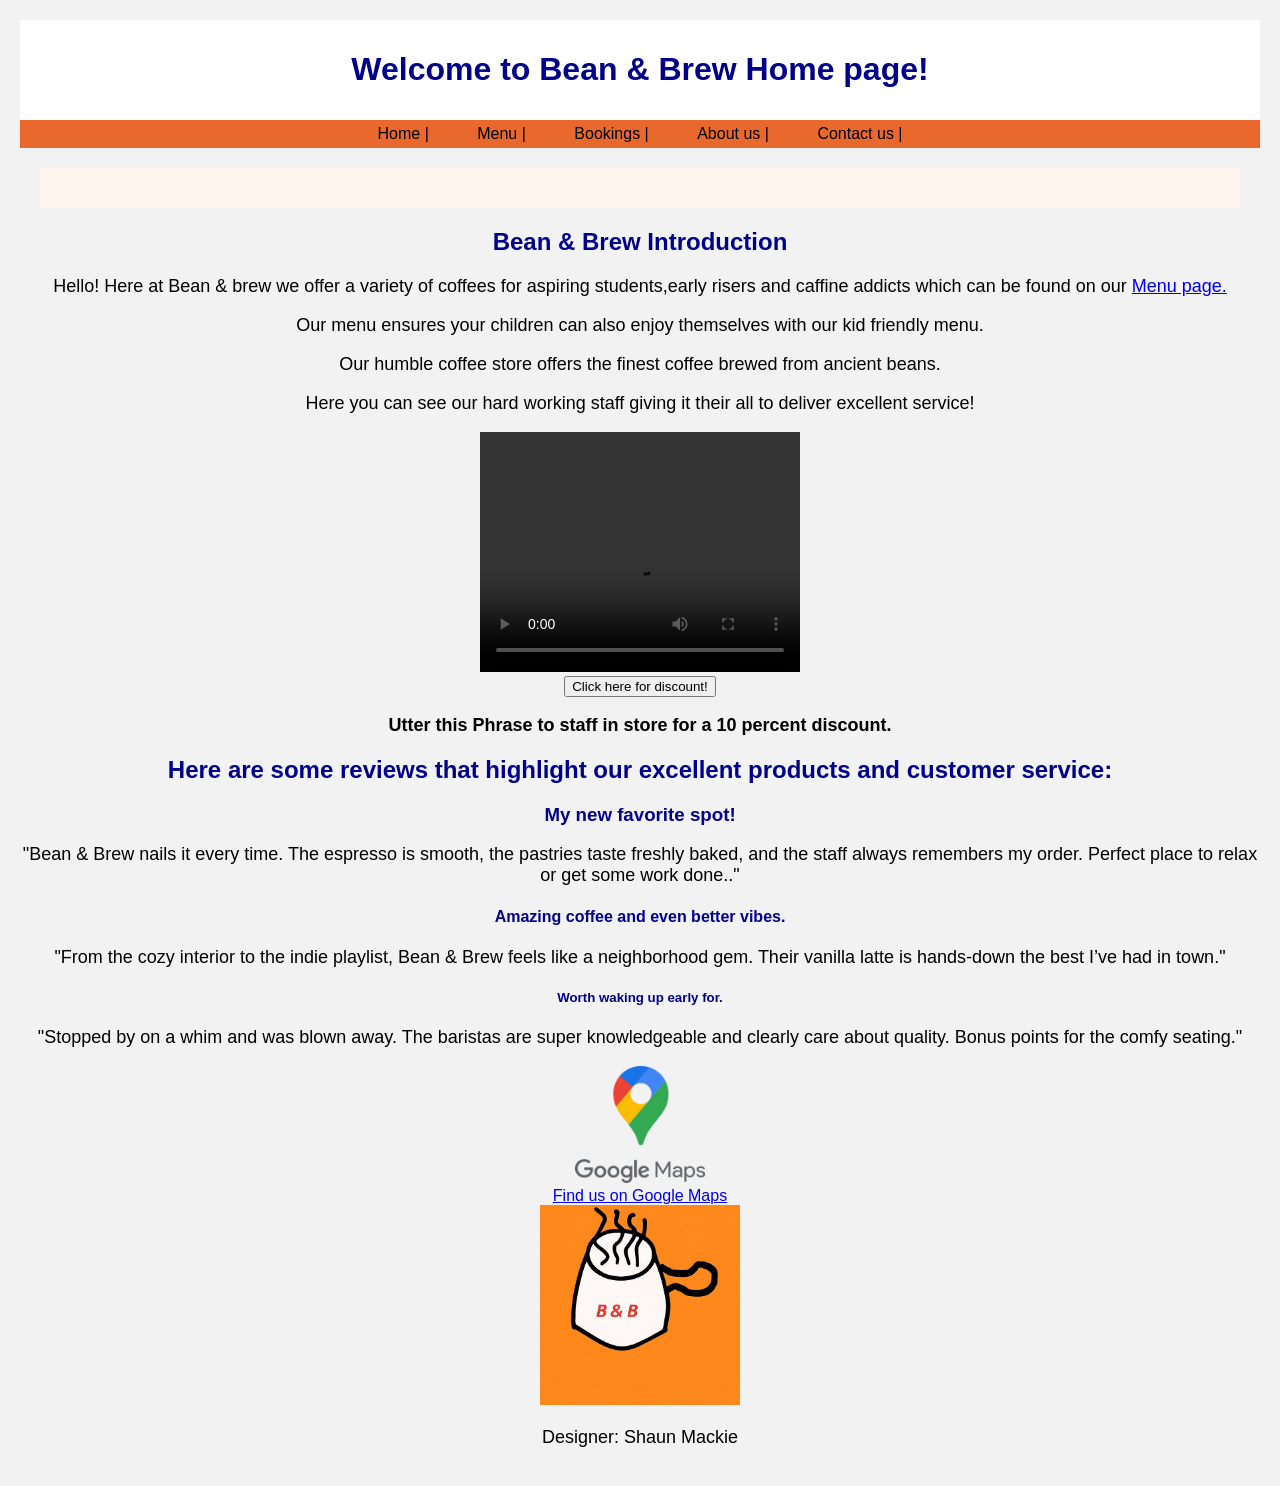
<file: index.html>
<!Doctype html>
<html lang = "en">
<head>
<meta charset="UTF-8">
<meta name="viewport" content="width=device-width, initial-scale=1.0">
     
    <title>Bean & Brew</title>
    <link rel="stylesheet" href="Styles.css">
    <script src="Script.js"></script>
     <style>
            h1{color:darkblue;}
            h2{color:darkblue}
            h3{color:darkblue}
            h4{color:darkblue}
            h5{color:darkblue}
            h6{color:darkblue}
            P{color: #000000;
            
            font-size: 18px}
        </style> 
</head>
  
<body>
<header>
    <h1>Welcome to Bean & Brew Home page!</h1>
</header>



<nav>
<div class="navbar">
<a href="index.html" accesskey = "1">Home |</a> 
<a href="Menu.html" accesskey = "2">Menu |</a> 
<a href="Book-a-Table.html" accesskey = "3">Bookings |</a>
<a href="About-us.html" accesskey = "4">About us |</a>
<a href="Contact-us.html" accesskey = "5">Contact us |</a>

</div>
</nav>
<main>

<div id="content"></div>
<h2>Bean & Brew Introduction</h2>
<section>
    
    <p>Hello! Here at Bean & brew we offer a variety of coffees for aspiring students,early risers and caffine addicts which can be found on our <a href="Menu.html">Menu page.</a></p>

    <p>Our menu ensures your children can also enjoy themselves with our kid friendly menu.</p>

    <p>Our humble coffee store offers the finest coffee brewed from ancient beans.</p>
	<p>Here you can see our hard working staff giving it their all to deliver excellent service!</p>
</section>
<section>
	<video width="320" height="240" controls>
  <source src="Video.mp4"  type="video/mp4">
Your browser does not support the video tag.
</video>
</section>
	
	

	<div class = "button"></div>
    <button onclick="voucher()">Click here for discount!</button>
    <p><b>Utter this Phrase to staff in store for a 10 percent discount.</b></p>



    <h2>Here are some reviews that highlight our excellent products and customer service:</h2>

    <h3>My new favorite spot!</h3>
    <p>"Bean & Brew nails it every time. The espresso is smooth, the pastries taste freshly baked, and the staff always remembers my order. Perfect place to relax or get some work done.."</p>

    <h4>Amazing coffee and even better vibes.</h4>
    <p>"From the cozy interior to the indie playlist, Bean & Brew feels like a neighborhood gem. Their vanilla latte is hands-down the best I’ve had in town."</p>

    <h5>Worth waking up early for.</h5>
    <p>"Stopped by on a whim and was blown away. The baristas are super knowledgeable and clearly care about quality. Bonus points for the comfy seating."</p>
	<div class = "google"></div>
	<img src="Google-Maps-logo.png" width = 200 height = 200 alt="Google maps logo">
	<div>
	<a href="https://www.google.com/maps/place/Gilmour+St,+Paisley+PA1+1DG/@55.8458748,-4.4232906,18z/data=!4m6!3m5!1s0x488849379081a83f:0x45c97647a39f691f!8m2!3d55.8461618!4d-4.4240489!16s%2Fg%2F1tsypc0j?entry=ttu&g_ep=EgoyMDI2MDExMy4wIKXMDSoASAFQAw%3D%3D" class ="map">
    Find us on Google Maps</a>
	</div>



<section>
 <img src="Bean-&-Brew-Logo.png" width = 200 height = 200 alt="logo for Bean & Brew in the form of a steaming coffee Cup">
 <p>Designer: Shaun Mackie</p>
 </section>
 



</main>
</file>
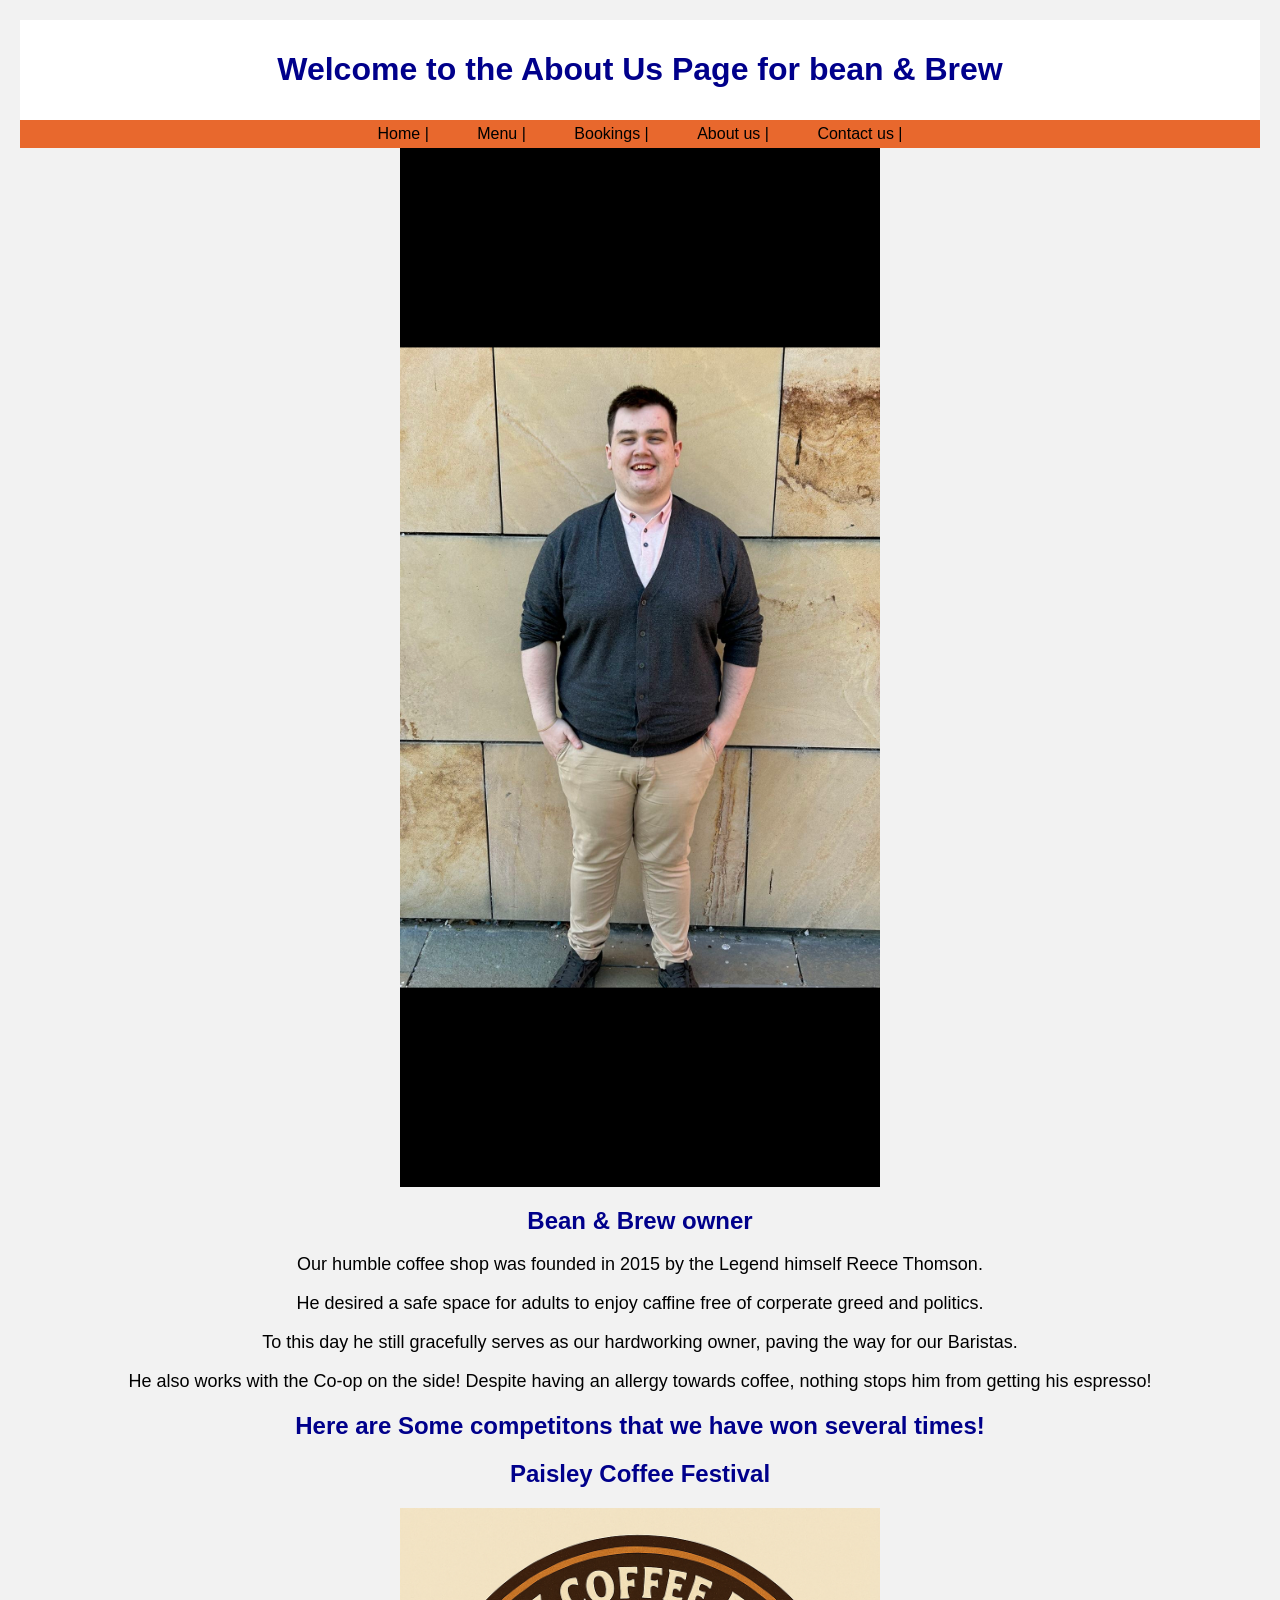
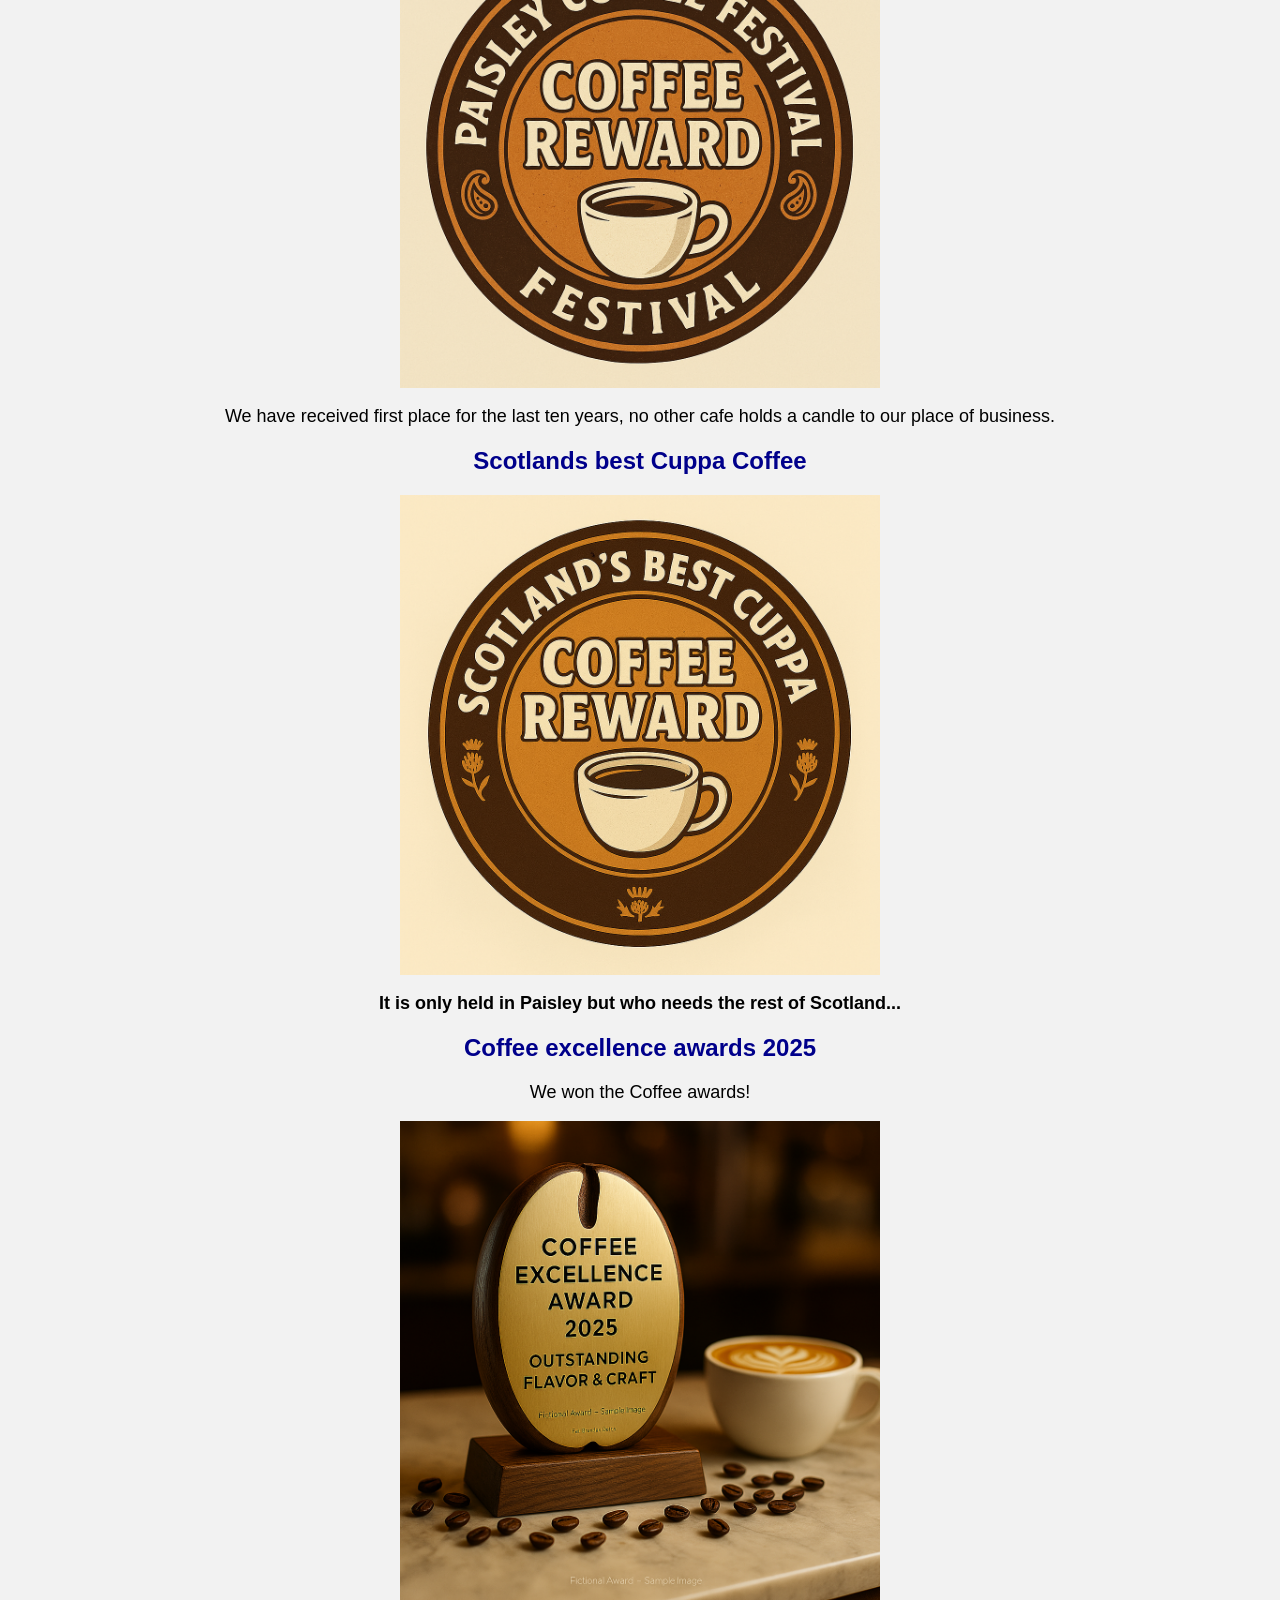
<file: About-us.html>
<html>
    <!Doctype html>
	<html lang ="en"
    <meta charset="UTF-8">
	<meta name="viewport" content="width=device-width, initial-scale=1.0">
    <head>
        <title>Bean & brew About Us Page</title>
        <link rel="stylesheet" href="Styles.css">
    
      
    </head>
<body>
<header>
    <h1>Welcome to the About Us Page for bean & Brew</h1>
</header>
  <style>
            h1{color:darkblue;}
            h2{color:darkblue}
            h3{color:darkblue}
            P{color: #000000;
            
            font-size: 18px}
        </style>
        


<nav>
<div class="navbar">
<a href="index.html" accesskey = "1">Home |</a> 
<a href="Menu.html" accesskey = "2">Menu |</a> 
<a href="Book-a-Table.html" accesskey = "3">Bookings |</a>
<a href="About-us.html" accesskey = "4">About us |</a>
<a href="Contact-us.html" accesskey = "5">Contact us |</a>

</div>
</nav>
<div>
<img src="bean and brew owner.jpg" width = 480 height = 520 alt="Legend">
</div>
<main>

<div id="content2"></div>
<section>
	 
    <h1>Bean & Brew owner</h1>
    <p>Our humble coffee shop was founded in 2015 by the Legend himself Reece Thomson.</p>
	<p>He desired a safe space for adults to enjoy caffine free of corperate greed and politics.</p>
    <p>To this day he still gracefully serves as our hardworking owner, paving the way for our Baristas.</p> 
    <p>He also works with the Co-op on the side! Despite having an allergy towards coffee, nothing stops him from getting his espresso!
    </p>
    <h2>Here are Some competitons that we have won several times!</h2>
    <h2><b>Paisley Coffee Festival</b></h2>
    <img src="paisley coffee.png" width = 480 height = 520 alt="badge for excellent food and drink">  
    <p>We have received first place for the last ten years, no other cafe holds a candle to our place of business.</p>
    <h2>Scotlands best Cuppa Coffee<h2>
    <img src="Best Cuppa.png" width = 480 height = 520 alt="Badge for excellent food and drink">  
    <p>It is only held in Paisley but who needs the rest of Scotland...</p>
    <h2><b>Coffee excellence awards 2025</b><p></h2>
    <p>We won the Coffee awards!</p>
    <img src="coffee award.png" width = 480 height = 520 alt="award for excellent food and drink">  
</section> 

</main>
</file>
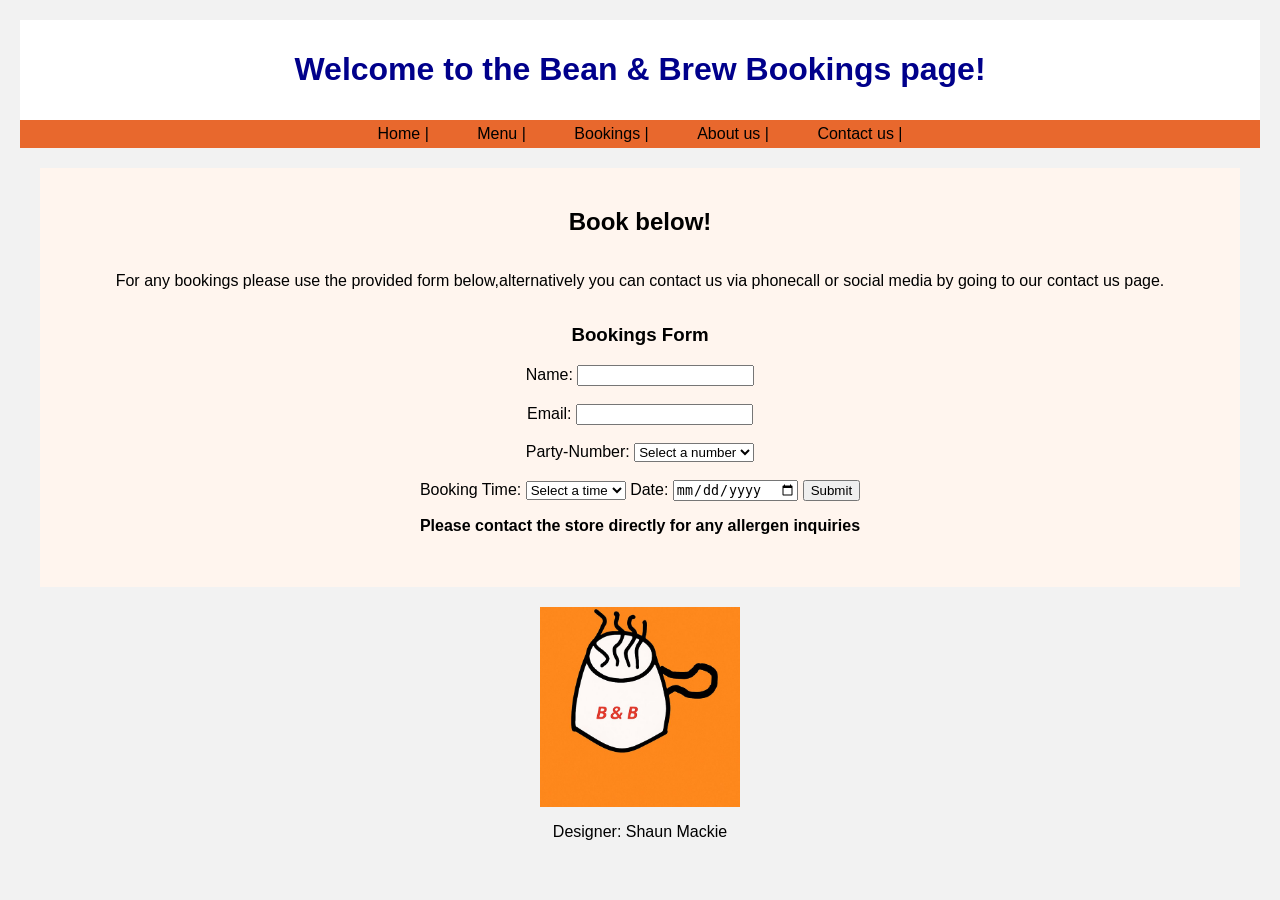
<file: Book-a-Table.html>
<html>
    <!Doctype html>
	<html lang ="en">
    <meta charset="UTF-8">
	<meta name="viewport" content="width=device-width, initial-scale=1.0">
    <head>
        <title>Bean & Brew</title>
        <link rel="stylesheet" href="Styles.css">
		 <script src="Script.js"></script>
    
      
    </head>
<body>
<header>
    <h1>Welcome to the Bean & Brew Bookings page!</h1>
</header>
 


<nav>
<div class="navbar">
<a href="index.html" accesskey = "1">Home |</a> 
<a href="Menu.html" accesskey = "2">Menu |</a> 
<a href="Book-a-Table.html" accesskey = "3">Bookings |</a>
<a href="About-us.html" accesskey = "4">About us |</a>
<a href="Contact-us.html" accesskey = "5">Contact us |</a>

</div>
</nav>
<style>
            h1{color:darkblue;}
</style>


</header>	 
<div id="content">
<h2> Book below!</h2>
<p>For any bookings please use the provided form below,alternatively you can contact us via phonecall or social media by going to our contact us page.</p>

<h3>Bookings Form</h3>
<form>
<label for="name">Name:</label>
<input type="text" id="name" required><br><br>
<label for="email">Email:</label>
<input type="email" name="email" required><br><br>
<label for="party number">Party-Number:</label>
<select id="party number" name="party number" required>
  <option value=""> Select a number </option>
  <option value="1">1</option>
  <option value="2">2</option>
  <option value="3">3</option>
  <option value="4">4</option>
  <option value="5">5</option>
  <option value="6">6</option>
  <option value="7">7</option>
  <option value="8">8</option>
</select>
<br><br>

<label for="booking time">Booking Time:</label>
<select id="booking time" name="booking time" required>
  <option value=""> Select a time </option>
  <option value="10:00">10:00am</option>
  <option value="10:30">10:30am</option>
  <option value="11:00">11:00am</option>
  <option value="11:30">11:30am</option>
  <option value="12:00">12:00pm</option>
  <option value="12:30">12:30pm</option>
  <option value="13:00">1:00pm</option>
  <option value="13:30">1:30pm</option>
  <option value="14:00">2:00pm</option>
</select>
Date: <input type="date" name="dateField"required> 
<input type="submit" value="Submit">
<p><b>Please contact the store directly for any allergen inquiries</b></p>

</form>


</div>
<footer>
<div class="footer">
 <img src="Bean-&-Brew-Logo.png" width = 200 height = 200 alt="Bean and brew logo">
 <p>Designer: Shaun Mackie</p>
 </div>
</footer>


</body>	  
</html>
</file>
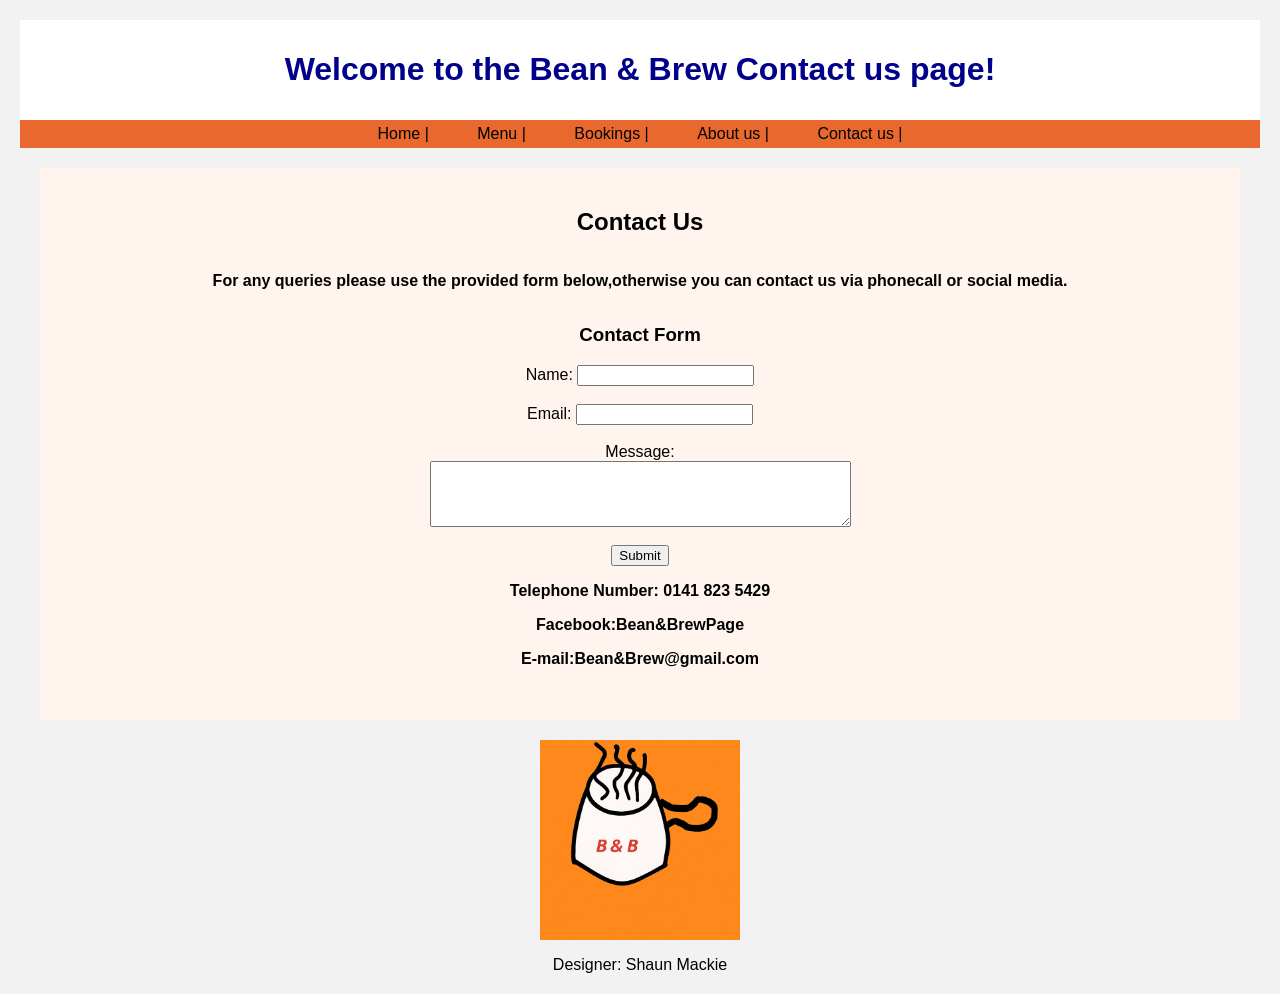
<file: Contact-us.html>
<html>
    <!Doctype html>
	<html lang ="en">
    <meta charset="UTF-8">
	<meta name="viewport" content="width=device-width, initial-scale=1.0">
    <head>
        <title>Bean & Brew</title>
        <link rel="stylesheet" href="Styles.css">
    
      
    </head>
<body>
<header>
    <h1>Welcome to the Bean & Brew Contact us page!</h1>
</header>

	<style>
		h1{color:darkblue;}
		</style>

<nav>
<div class="navbar">
<a href="index.html" accesskey = "1">Home |</a> 
<a href="Menu.html" accesskey = "2">Menu |</a> 
<a href="Book-a-Table.html" accesskey = "3">Bookings |</a>
<a href="About-us.html" accesskey = "4">About us |</a>
<a href="Contact-us.html" accesskey = "5">Contact us |</a>

</div>
</nav>


</header>	 
<div id="content">
<h2> Contact Us</h2>
<p><b>For any queries please use the provided form below,otherwise you can contact us via phonecall or social media.</b></p>
<h3>Contact Form</h3>
<form>
<label for="name">Name:</label>
<input type="text" id="name" required><br><br>
<label for="email">Email:</label>
<input type="email" name="email" required><br><br>
<label for="message">Message:</label><br>
<textarea id="message" name="message" rows="4" cols="50" required></textarea><br><br>
<input type="submit" value="Submit">
<p> <b>Telephone Number: 0141 823 5429</b></p>
<p> <b>Facebook:Bean&BrewPage</b></p>
<p><b>E-mail:Bean&Brew@gmail.com</b></p>

</form>


</div>
<footer>
<div class="footer">
 <img src="Bean-&-Brew-Logo.png" width = 200 height = 200 alt="Night City Legend">
 <p>Designer: Shaun Mackie</p>
 </div>
</footer>


</body>	  
</html>
</file>
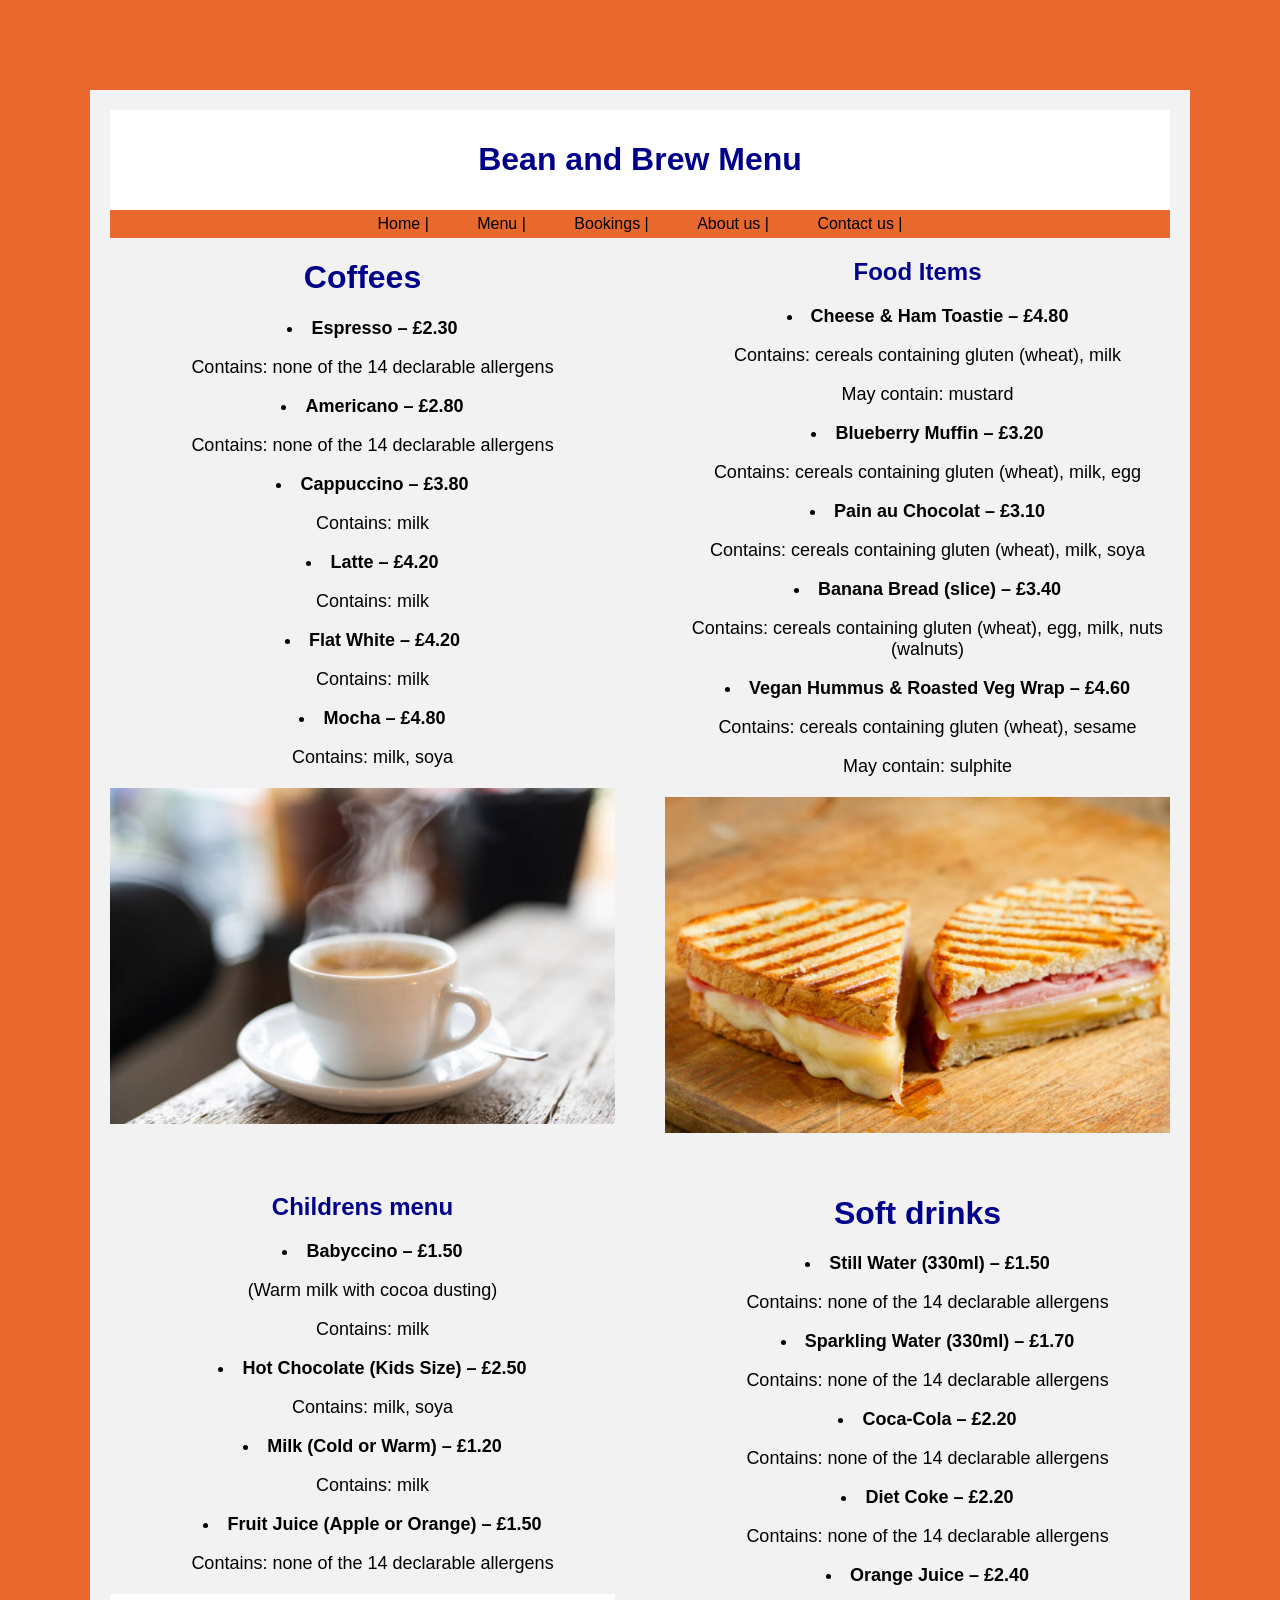
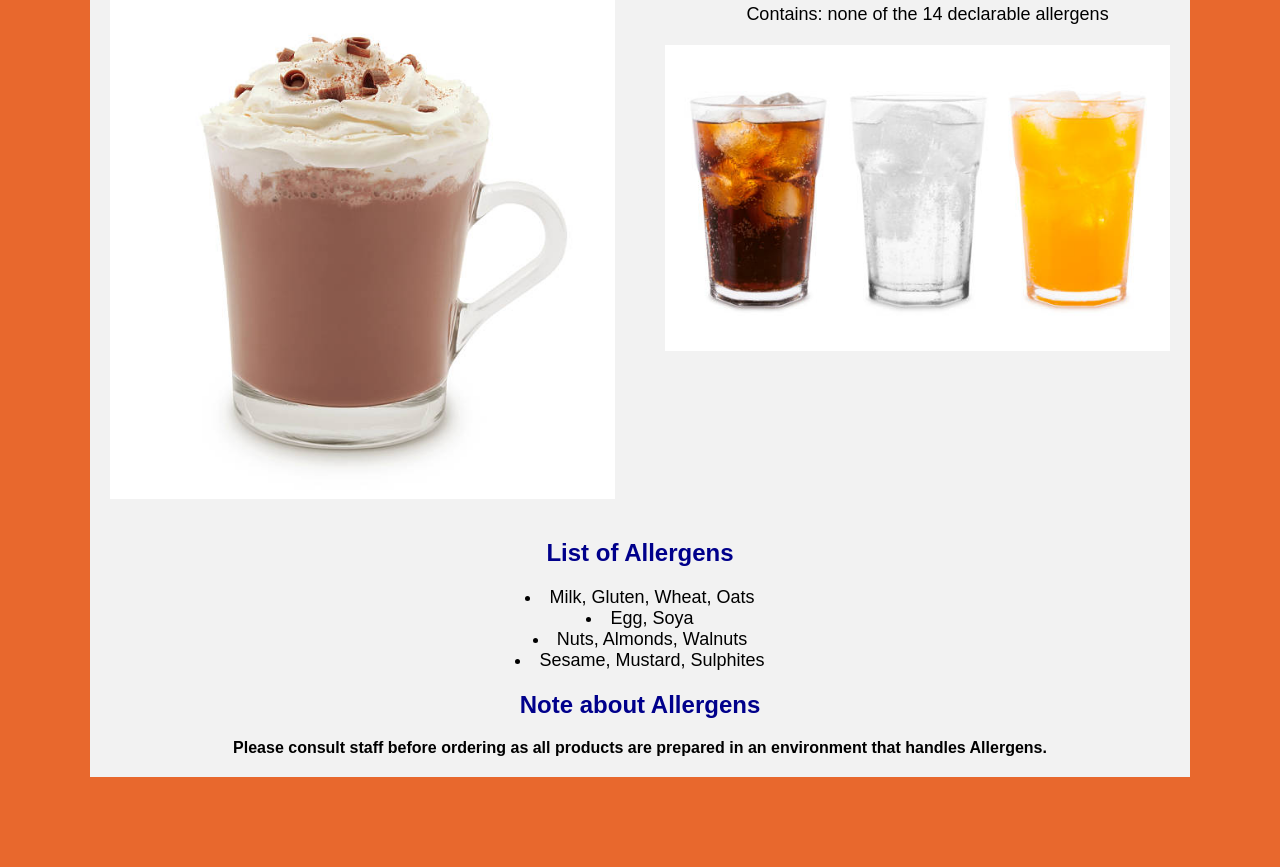
<file: Menu.html>
<html>
    <!Doctype html>
	<html lang ="en">
    <meta charset="UTF-8">
	<meta name="viewport" content="width=device-width, initial-scale=1.0">
    <head>
        <title>Bean & Brew</title>
        <link rel="stylesheet" href="Styles.css">
    
      
    </head>
	
<body class="menu-page">
<header>
    <h1>Bean and Brew Menu</h1>
</header>
  <style>
            h1{color:darkblue;}
            h2{color:darkblue}
            li{color: #000000;
            
            font-size: 18px}
        </style>
        


<nav>
<div class="navbar">
<a href="index.html" accesskey = "1">Home |</a> 
<a href="Menu.html" accesskey = "2">Menu |</a> 
<a href="Book-a-Table.html" accesskey = "3">Bookings |</a>
<a href="About-us.html" accesskey = "4">About us |</a>
<a href="Contact-us.html" accesskey = "5">Contact us |</a>

</div>
</nav>
<main>

    <div class="menu-row">
        <div>
            <h1>Coffees</h1>
            <ul class="terms-list">
                <li><strong>Espresso – £2.30</strong><p>Contains: none of the 14 declarable allergens</p></li>
                <li><strong>Americano – £2.80</strong><p>Contains: none of the 14 declarable allergens</p></li>
                <li><strong>Cappuccino – £3.80</strong><p>Contains: milk</p></li>
                <li><strong>Latte – £4.20</strong><p>Contains: milk</p></li>
                <li><strong>Flat White – £4.20</strong><p>Contains: milk</p></li>
                <li><strong>Mocha – £4.80</strong><p>Contains: milk, soya</p></li>
            </ul>
			<img src="Stock coffee.jpg" alt="steaming Coffee"> 
        </div>

        <div>
            <h2>Food Items</h2>
            <ul class="terms-list">
                <li><strong>Cheese & Ham Toastie – £4.80</strong><p>Contains: cereals containing gluten (wheat), milk</p><p>May contain: mustard</p></li>
                <li><strong>Blueberry Muffin – £3.20</strong><p>Contains: cereals containing gluten (wheat), milk, egg</p></li>
                <li><strong>Pain au Chocolat – £3.10</strong><p>Contains: cereals containing gluten (wheat), milk, soya</p></li>
                <li><strong>Banana Bread (slice) – £3.40</strong><p>Contains: cereals containing gluten (wheat), egg, milk, nuts (walnuts)</p></li>
                <li><strong>Vegan Hummus & Roasted Veg Wrap – £4.60</strong><p>Contains: cereals containing gluten (wheat), sesame</p><p>May contain: sulphite</p></li>
            </ul>
			<img src="cheese and ham.jpg" alt="Cheese and ham Toastie"> 
        </div>
    </div>

    <div class="menu-row2">
        <div>
            <h2>Childrens menu</h2>
            <ul class="terms-list">
                <li><strong>Babyccino – £1.50</strong><p>(Warm milk with cocoa dusting)</p><p>Contains: milk</p></li>
                <li><strong>Hot Chocolate (Kids Size) – £2.50</strong><p>Contains: milk, soya</p></li>
                <li><strong>Milk (Cold or Warm) – £1.20</strong><p>Contains: milk</p></li>
                <li><strong>Fruit Juice (Apple or Orange) – £1.50</strong><p>Contains: none of the 14 declarable allergens</p></li>
            </ul>
			<img src="stock hot choc.jpg" alt="Inviting Hot chocolate"> 
        </div>

        <div>
            <h1>Soft drinks</h1>
            <ul class="terms-list">
                <li><strong>Still Water (330ml) – £1.50</strong><p>Contains: none of the 14 declarable allergens</p></li>
                <li><strong>Sparkling Water (330ml) – £1.70</strong><p>Contains: none of the 14 declarable allergens</p></li>
                <li><strong>Coca-Cola – £2.20</strong><p>Contains: none of the 14 declarable allergens</p></li>
                <li><strong>Diet Coke – £2.20</strong><p>Contains: none of the 14 declarable allergens</p></li>
                <li><strong>Orange Juice – £2.40</strong><p>Contains: none of the 14 declarable allergens</p></li>
            </ul>
			<img src="soft drink.jpg" alt="Refreshing drinks"> 
        </div>
    </div>

    
        


        <h2>List of Allergens</h2>
        <ul class="terms-list">
            <li>Milk, Gluten, Wheat, Oats</li>
            <li>Egg, Soya</li>
            <li>Nuts, Almonds, Walnuts</li>
            <li>Sesame, Mustard, Sulphites</li>
        </ul>
	
	
		<h2>Note about Allergens</h2>
        <p><b>Please consult staff before ordering as all products are prepared in an environment that handles Allergens.</b></p>
    

</main>
</file>
<file: Styles.css>
#content{
	background-color: #fff5ee;
	margin: 20px;
	padding: 20px;
	display: flex;
	flex-direction: column;
	align-items: center;
	position: relative;
}

header{background-color:#FFFFFf;
color: #402b20;
text-align: center;
padding: 10px;
}

nav{background-color:#E8682D;
padding:5px;
text-align: center;
width: auto;
   }
nav a {
  color: black;
  text-decoration: none;
  margin: 0 10px;
  padding: 8px 12px;
  transition: background-color 0.3s ease, color 0.3s ease;
}
nav a:hover {
  color: white;
}



body {
    text-align: center;
	font-family: Arial, sans-serif;
	background-color: #f2f2f2;
	margin: 0;
	padding: 20px;
	border: none;
	
}


body.menu-page {
    border: 90px solid #E8682D;
    
    
}
body.menu-page {
  box-sizing: border-box;
}

@media (max-width: 900px) {
  body.menu-page {
    border-width: 30px;
  }
}

@media (max-width: 600px) {
  body.menu-page {
    border-width: 0;
  }
}





.footer{
align-items: auto;

}


.terms-list {
    list-style-type: disc;       
    list-style-position: inside; 
    padding-left: 0;             
    margin-bottom: 15px;         
    font-size: 18px;             
    color: #00008B;              
}

.menu-row, .menu-row2 {
    display: flex;           
    justify-content: center; 
    align-items: flex-start; 
    gap: 50px;               
    margin-bottom: 40px;
}

.menu-row > div, .menu-row2 > div {
    flex: 1;                 
}

.menu-row ul, .menu-row2 ul {
    list-style-type: disc;
    padding-left: 20px;
}

.menu-row > div,
.menu-row2 > div {
    flex: 1 1 300px;
    min-width: 0;
}



        .menu-row img,
        .menu-row2 img {
            max-width: 100%;
            height: auto;
            display: block;
            margin-top: 20px;
        }

    @media (max-width: 768px) {
        .menu-row,
        .menu-row2 {
            flex-direction: column;
            gap: 30px;
            justify-content: flex-start;
        }
    }


img {
  max-width: 100%;
  height: auto;
}
</file>
